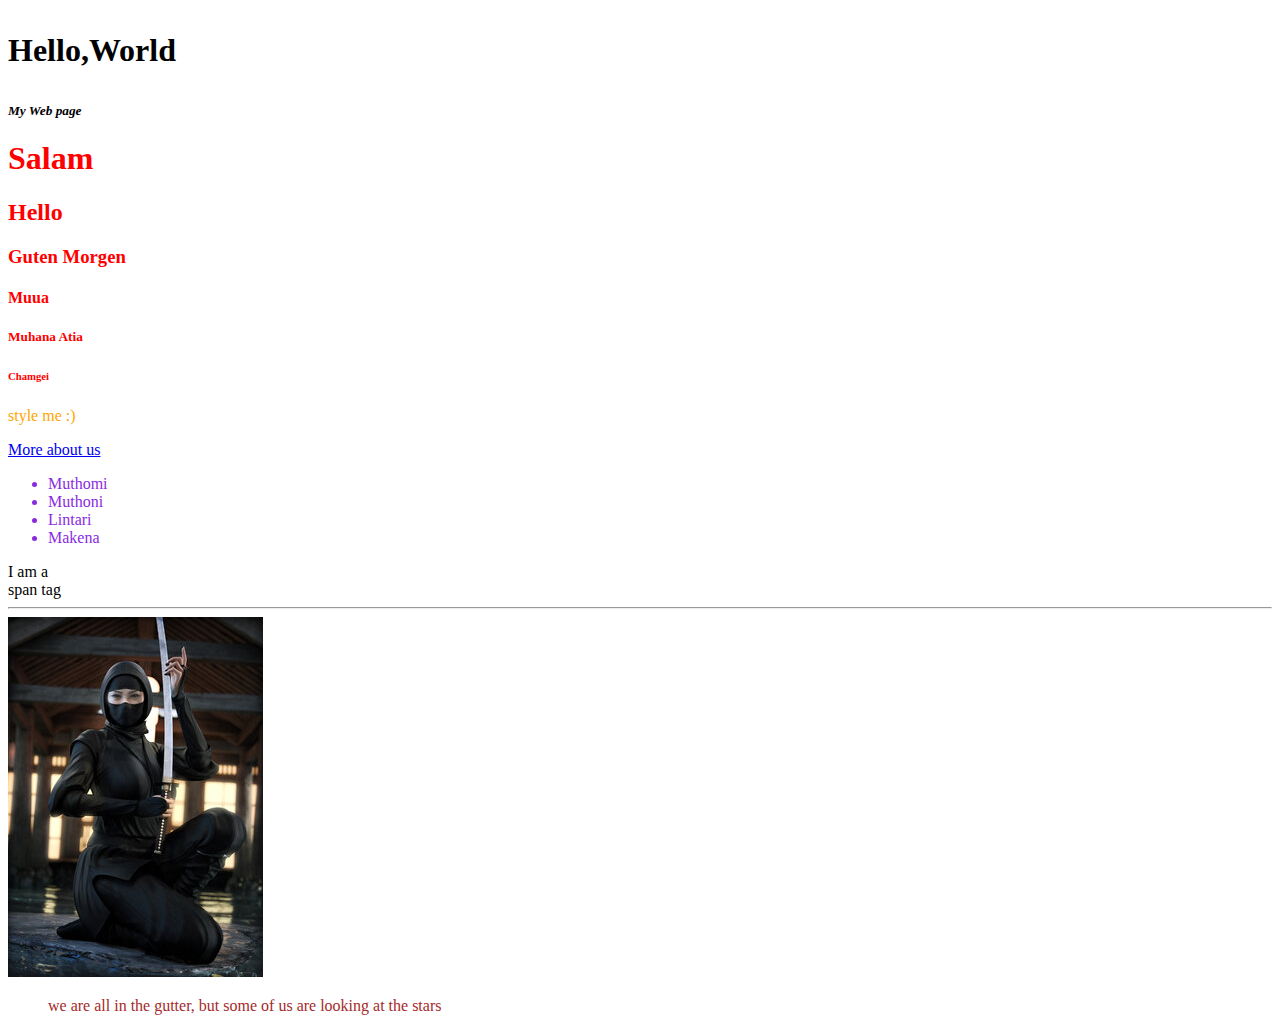
<file: index.html>
<!-- This is how we comment in HTML-->
<!DOCTYPE html>
<html>
<head>
    <title>Learning HTML</title>
</head>
<body>
    <div>
        <h1><p> <strong>Hello,World</strong></p></h1>
        <h4><em><small>My Web page</small></em></h4>
    </div>

    <div style="color: red;">
        <h1>Salam</h1>
        <h2>Hello</h2>
        <h3>Guten Morgen</h3>
        <h4>Muua</h4>
        <h5>Muhana Atia</h5>
        <h6>Chamgei</h6>
        <p style="color: orange;">style me :)</p>
        <a href="about.html">More about us</a>
    </div>

    <div>
        <ul style="color: blueviolet;">
            <li>Muthomi</li>
            <li>Muthoni</li>
            <li>Lintari</li>
            <li>Makena</li>
        
        </ul>
    </div>

    <div>
        <span>I am a <br>span tag</span>
        <hr>

        <img src="img/femaleninja1.jpg" alt="A picture of a female Ninja ">

        <blockquote cite="https://www.oscarwildesite.com" style="color: brown;">
        we are all in the gutter, but some of us are looking at the stars
        </blockquote>
    </div>

    
    
</body>





</html>
</file>
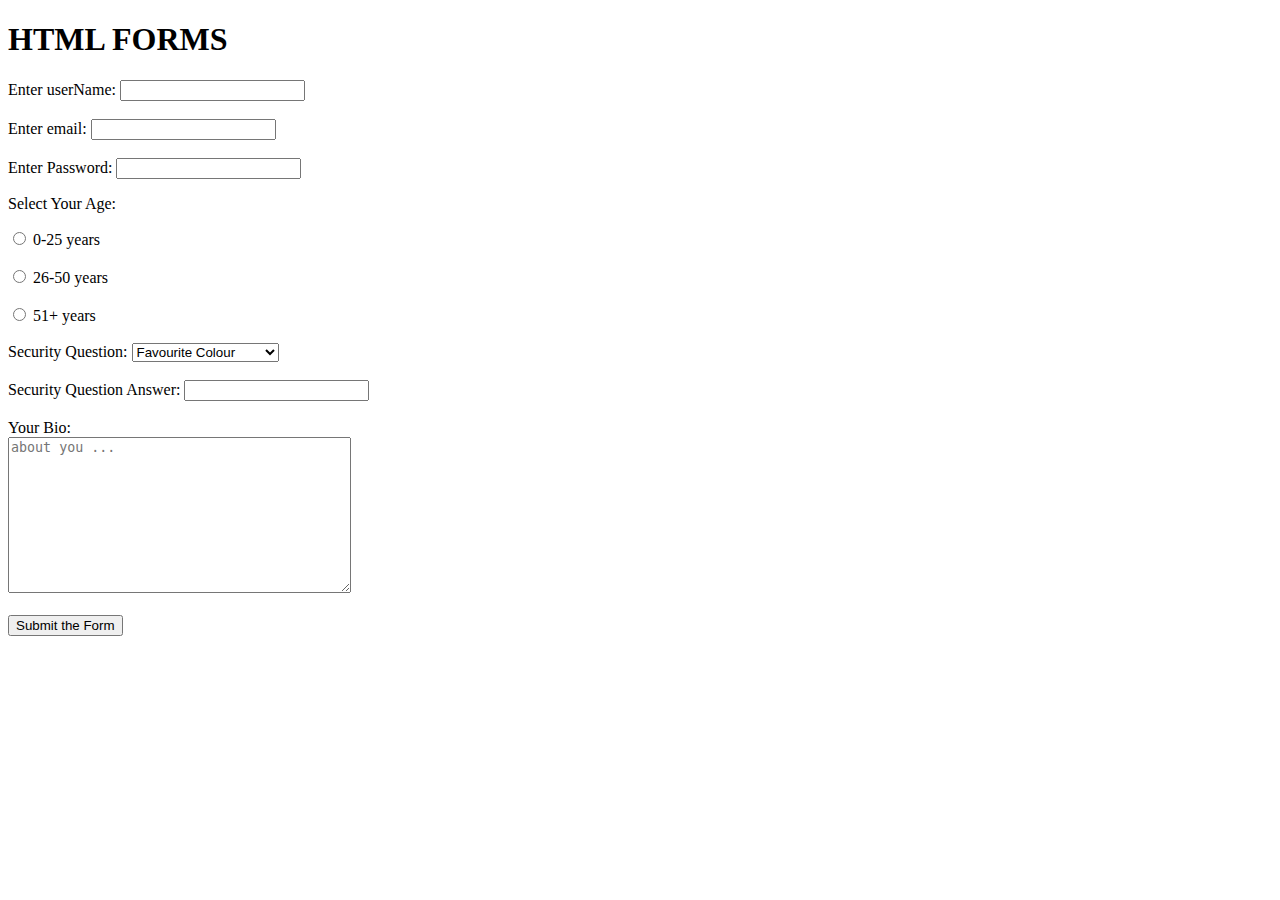
<file: about.html>
<!DOCTYPE html>
<html>
<head>
    <title>HTML FORMS</title>
</head>
<body>
   <h1>HTML FORMS</h1> 

   <form>
        <label for="userName">Enter userName:</label>
        <input type="text" id="userName" name="userName" required>
        <br><br>
        <label for="email">Enter email:</label>
        <input type="email" id="email" name="email" required>
        <br><br>
        <label for="password">Enter Password:</label>
        <input type="password" id="password" name="password" required>
        
        <p>Select Your Age:</p>
        <input type="radio" name="age" value="0-25" id="option-1">
        <label for="option-1">0-25 years</label> 
        <br><br>
        <input type="radio" name="age" value="26-50" id="option-2">
        <label for="option-2">26-50 years</label> 
        <br><br>
        <input type="radio" name="age" value="51+" id="option-3">
        <label for="option-3">51+ years</label>
        <br><br>

        <label for="securityQuestion">Security Question:</label>
        <select name="securityQuestion" id="securityQuestion">
            <option value="q1">Favourite Colour</option>
            <option value="q2">Favourite Vegetable</option>
            <option value="q3">Grandmothers Name</option>
        </select>
        <br><br>
        <label for="securityAnswer">Security Question Answer:</label>
        <input type="text" id="securityAnswer" name="securityAnswer">
        <br><br>

        <label for="bio">Your Bio:</label><br>
        <textarea name="bio" id="bio" cols="40" rows="10" placeholder="about you ..."></textarea>
        <br><br>

        <input type="submit" value="Submit the Form">




   </form>
    
</body>





</html>
</file>
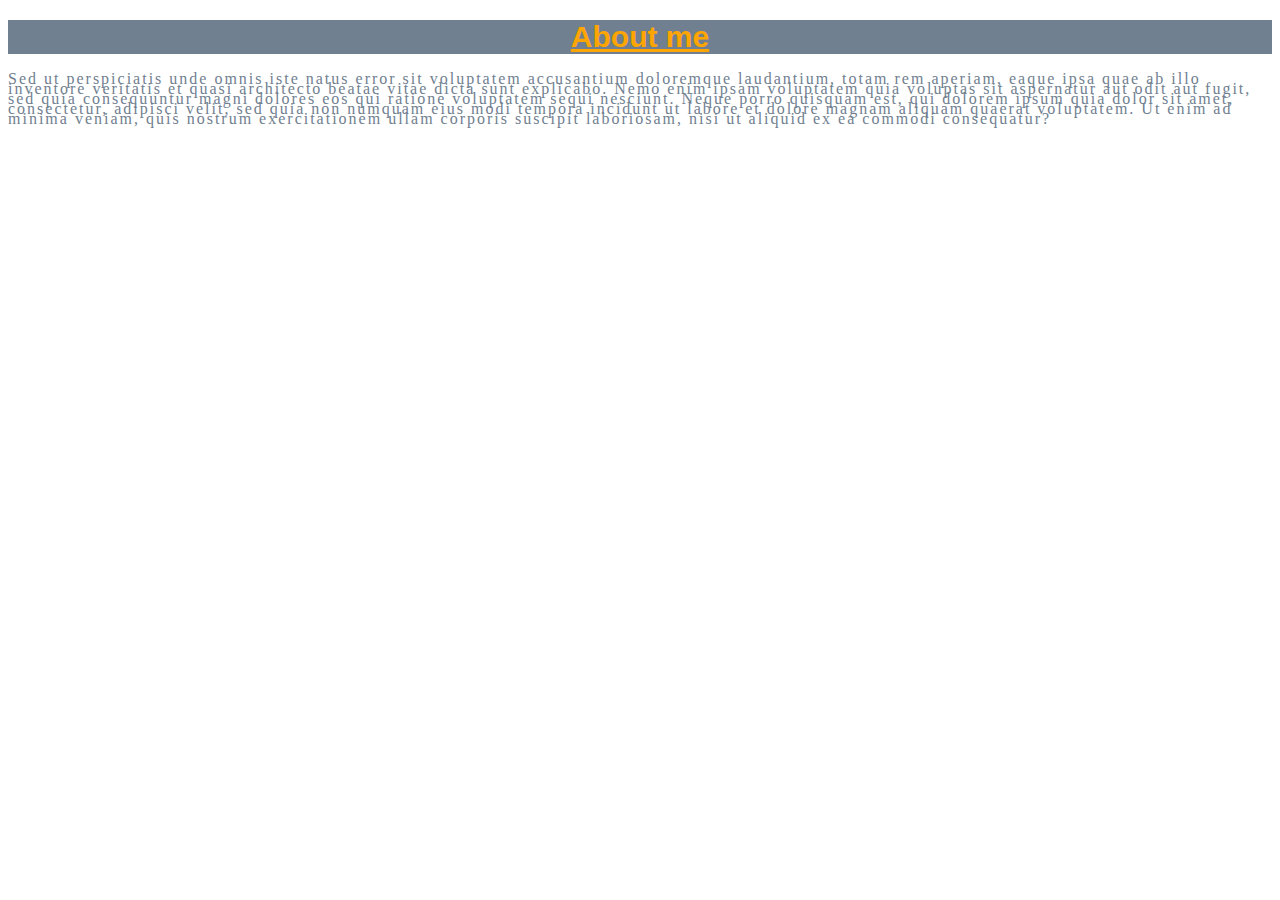
<file: aboutlearncss.html>
<!DOCTYPE html> 
<html>
<head>
    <link rel="stylesheet" href="styles.css">
    <title>CSS Basics</title>
</head>
<body>
    
    <h1>About me</h1>

    <p>Sed ut perspiciatis unde omnis iste natus error sit voluptatem 
    accusantium doloremque laudantium,
    totam rem aperiam, eaque ipsa quae ab illo inventore veritatis et quasi architecto 
    beatae vitae dicta sunt explicabo.
    Nemo enim ipsam voluptatem quia voluptas sit aspernatur aut odit aut fugit, 
    sed quia consequuntur magni dolores eos qui 
    ratione voluptatem sequi nesciunt. 
    Neque porro quisquam est, qui dolorem ipsum quia dolor sit amet, 
    consectetur, adipisci velit, sed quia non numquam eius modi tempora incidunt 
    ut labore et dolore magnam aliquam quaerat voluptatem. 
    Ut enim ad minima veniam, quis nostrum exercitationem ullam corporis suscipit laboriosam, 
    nisi ut aliquid ex ea commodi consequatur?</p>

</body>
</html>
</file>
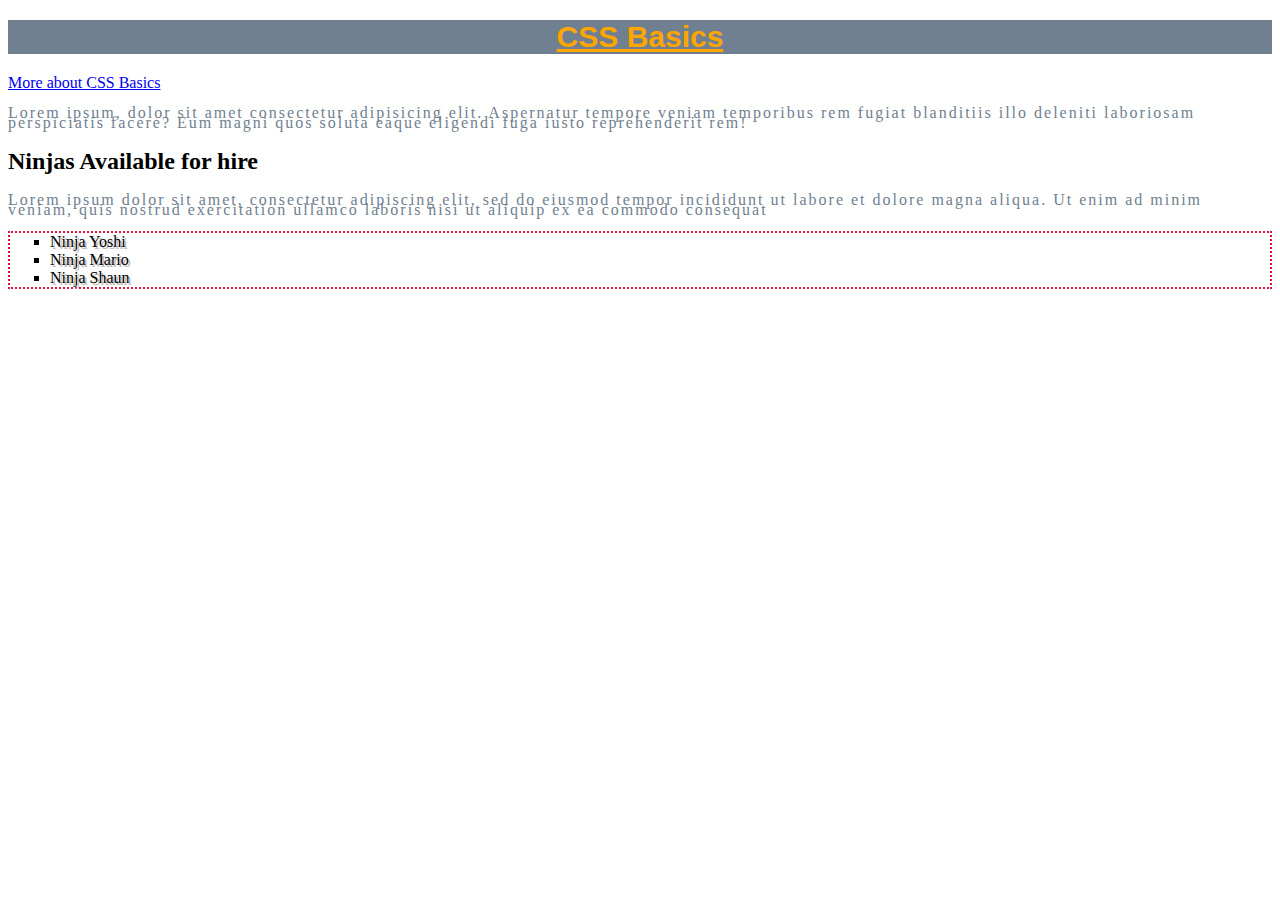
<file: learncss.html>
<!DOCTYPE html>
<html>
<head>
    <link rel="stylesheet" href="styles.css">
    <title>CSS Basics</title>
</head>
<body>
    
    <h1>CSS Basics</h1>
    <a href="aboutlearncss.html">More about CSS Basics</a>
    <p>Lorem ipsum, dolor sit amet consectetur adipisicing elit. 
    Aspernatur tempore veniam temporibus rem fugiat blanditiis illo deleniti laboriosam perspiciatis facere? 
    Eum magni quos soluta eaque eligendi fuga iusto reprehenderit rem!</p>

    <div>
        <h2>Ninjas Available for hire</h2>
        <p>Lorem ipsum dolor sit amet, consectetur adipiscing elit, sed do eiusmod tempor incididunt ut labore et dolore magna aliqua. 
        Ut enim ad minim veniam, quis nostrud exercitation ullamco laboris nisi ut aliquip ex ea commodo consequat </p>
        <ul>
            <li>Ninja Yoshi</li>
            <li>Ninja Mario</li>
            <li>Ninja Shaun</li>
        </ul>
    </div>

</body>
</html>
</file>
<file: styles.css>
/* Comments in Css */
h1{
    color: orange;
    background-color: slategrey;
    font-size: 30px;
    text-decoration: underline;
    font-family: Arial;
    text-align: center;
}

p{
    color: slategrey;
    text-align: left;
    line-height: 10px;
    letter-spacing: 2px;
    font-family: serif;
    column-count: 1;
    column-gap: 60px;
}

ul{
    /* border-width: 4px;
    border-style: solid;
    border-color: crimson; */
    border: 2px dotted crimson;

}

li{
    list-style-type: square;
    text-shadow: 2px 2px #c1baba;
}
</file>
